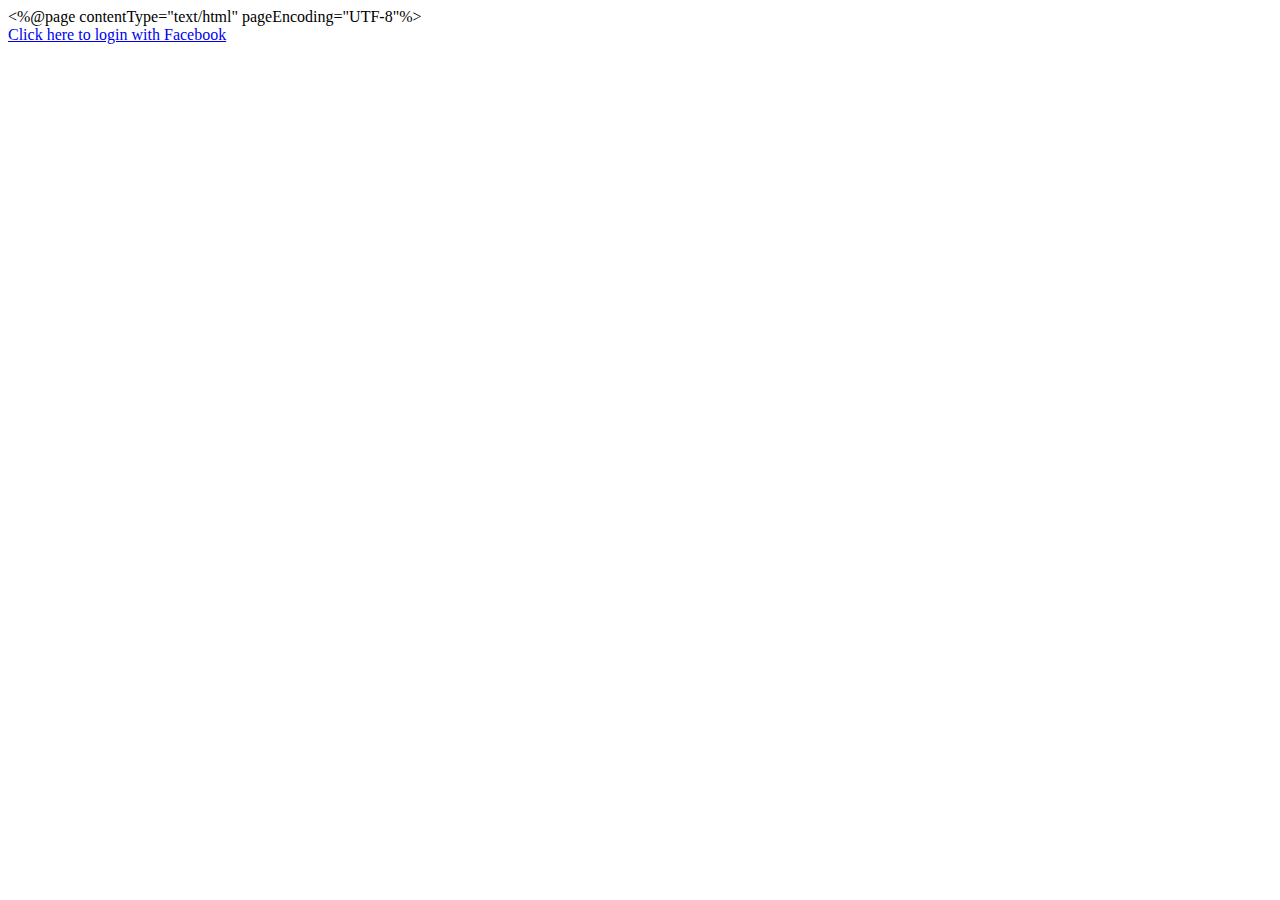
<file: index.html>
<%@page contentType="text/html" pageEncoding="UTF-8"%>
<!DOCTYPE html PUBLIC "-//W3C//DTD HTML 4.01 Transitional//EN" "http://www.w3.org/TR/html4/loose.dtd">
<html>
<head>
<meta http-equiv="Content-Type" content="text/html; charset=ISO-8859-1">
<title>Facebook Demo Login</title>
</head>
<body>
 
<div>
     <a href="SignIn">Click here to login with Facebook</a>
</div>
 
</body>
</html>
</file>
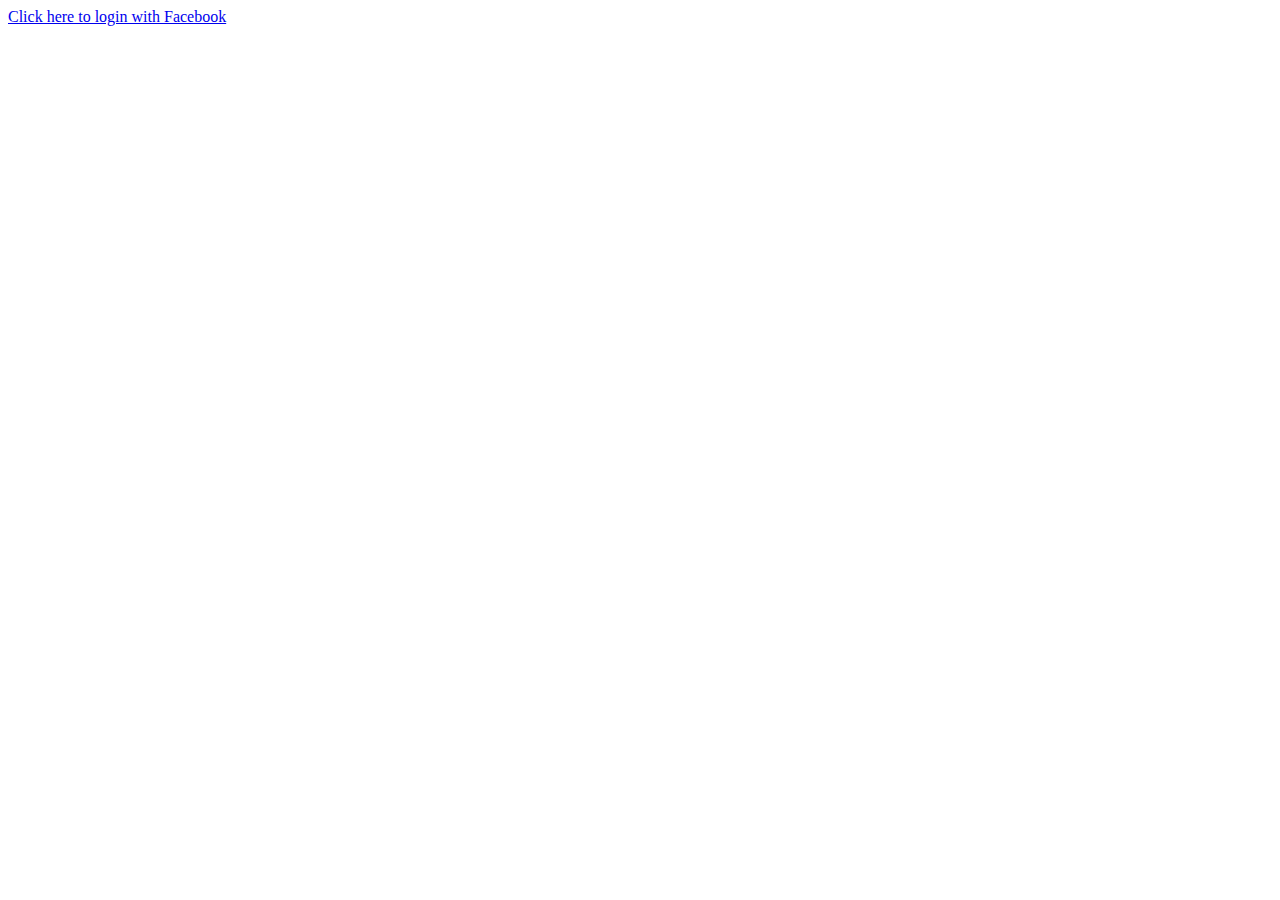
<file: src/main/webapp/index.html>
<!DOCTYPE html PUBLIC "-//W3C//DTD HTML 4.01 Transitional//EN" "http://www.w3.org/TR/html4/loose.dtd">
<html>
<head>
<meta http-equiv="Content-Type" content="text/html; charset=ISO-8859-1">
<title>Facebook Demo Login</title>
</head>
<body>
 
<div>
     <a href="SignIn">Click here to login with Facebook</a>
</div>
 
</body>
</html>
</file>
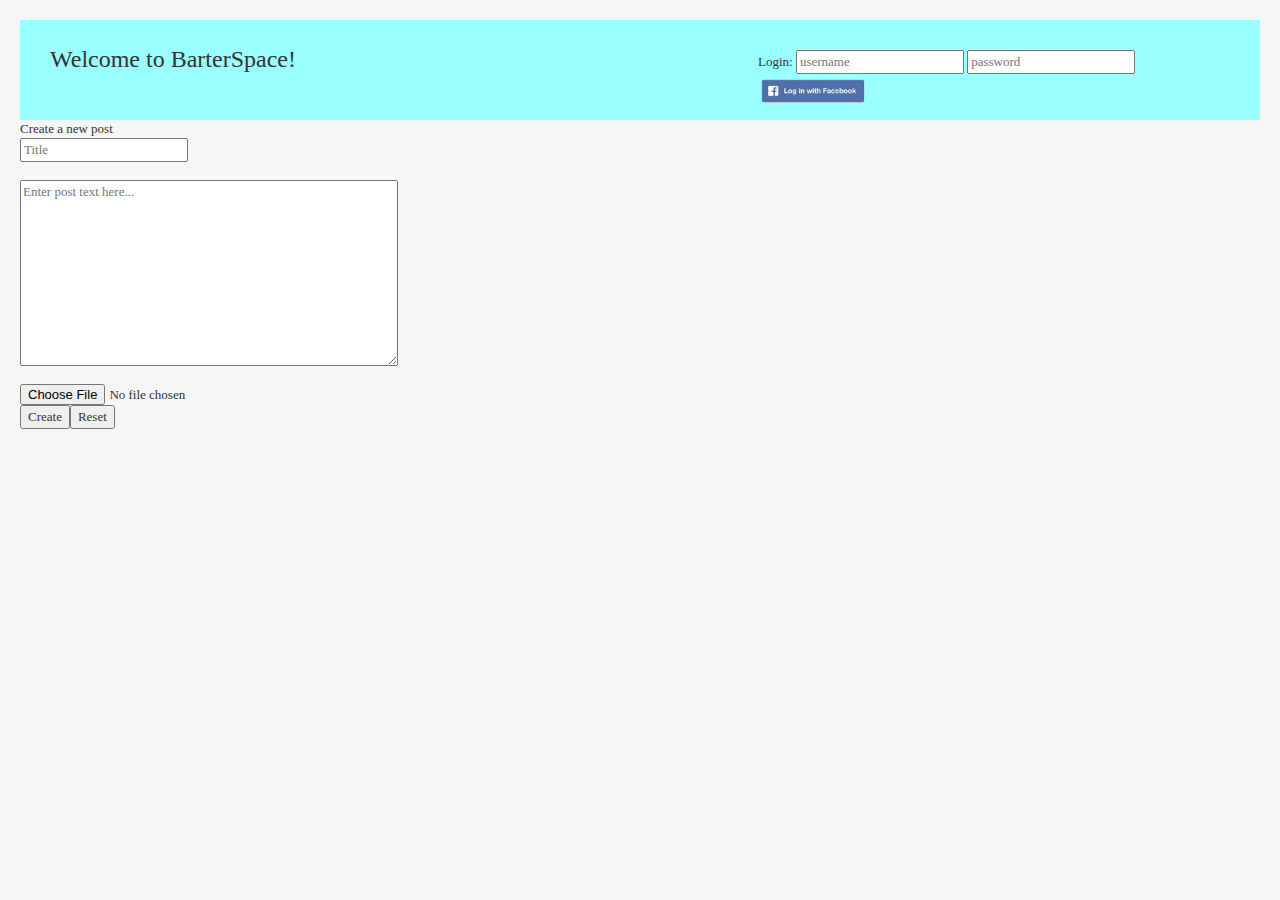
<file: src/main/webapp/createPost.html>
<!DOCTYPE html PUBLIC "-//W3C//DTD XHTML 1.0 Transitional//EN" "http://www.w3.org/TR/xhtml1/DTD/xhtml1-transitional.dtd">
<html xmlns="http://www.w3.org/1999/xhtml">
<head>
<meta http-equiv="Content-Type" content="text/html; charset=utf-8" />
<title>Untitled Document</title>
<meta name="viewport" content="width=device-width, initial-scale=1">
<link rel="stylesheet" href="http://maxcdn.bootstrapcdn.com/bootstrap/3.2.0/css/bootstrap.min.css">
<script src="https://ajax.googleapis.com/ajax/libs/jquery/1.11.1/jquery.min.js"></script>
<script src="http://maxcdn.bootstrapcdn.com/bootstrap/3.2.0/js/bootstrap.min.js"></script>
<link rel="stylesheet" type="text/css" href="unified.css">

</head>
<body style="padding:20px;">
<div id="top">
    <div id="welcome"><h1>Welcome to BarterSpace!<h1></div>
    <div id="login" style="float:right">
      <form action="" method="post" enctype="multipart/form-data">
        Login:  <input type="text" name="username" placeholder="username"/>	
        <input type="password" placeholder="password"/>
        <img src="FBloginbutton.png" width="108" height="34" />
      </form>
    </div>
</div>
<p id="createPost">
<h2>Create a new post</h2>
	<form action="fileUpload" method="post" enctype="multipart/form-data">
    	<input type="text" placeholder="Title" name="title"/><br /><br />
        <textarea rows="10" cols="50" placeholder="Enter post text here..." name="info"></textarea><br /><br />
        <input type="file" name="photo" size="50" />
    	<input type="submit" value="Create"/><input type="reset" />
    </form>
</p>

</body>
</html>
</file>
<file: src/main/webapp/unified.css>
@charset "utf-8";
/* CSS Document */

#top {
	width:100%;
	background-color:#9FF;
	height:100px;
	vertical-align:middle;
	padding:30px
}
#welcome {
	font-size:24px;
	float:left;
	width:60%;
}
#login {
	width:40%;	
}
#recentSearches
{
	padding:10px;
	font-size:18px;
}
.recent {
	border: black solid 2px;
	width: 22%;
	position: relative;
	float: left;
	margin: 10px;
	padding: 20px;
}

.block p {
	font: 12px/18px Arial, sans-serif;
	color: #333;
	margin: 0;
}

/* http://meyerweb.com/eric/tools/css/reset/ 
   v2.0 | 20110126
   License: none (public domain)
*/

html, body, div, span, applet, object, iframe,
h1, h2, h3, h4, h5, h6, p, blockquote, pre,
a, abbr, acronym, address, big, cite, code,
del, dfn, em, img, ins, kbd, q, s, samp,
small, strike, strong, sub, sup, tt, var,
b, u, i, center,
dl, dt, dd, ol, ul, li,
fieldset, form, label, legend,
table, caption, tbody, tfoot, thead, tr, th, td,
article, aside, canvas, details, embed, 
figure, figcaption, footer, header, hgroup, 
menu, nav, output, ruby, section, summary,
time, mark, audio, video {
	margin: 0;
	padding: 0;
	border: 0;
	font-size: 100%;
	font: inherit;
	vertical-align: baseline;
}
/* HTML5 display-role reset for older browsers */
article, aside, details, figcaption, figure, 
footer, header, hgroup, menu, nav, section {
	display: block;
}
body {
	line-height: 1;
}
ol, ul {
	list-style: none;
}
blockquote, q {
	quotes: none;
}
blockquote:before, blockquote:after,
q:before, q:after {
	content: '';
	content: none;
}
table {
	border-collapse: collapse;
	border-spacing: 0;
}


* {
	-webkit-transition: all 1s ease-in-out;
	-moz-transition: all 1s ease-in-out;
	-o-transition: all 1s ease-in-out;
	-ms-transition: all 1s ease-in-out;
	transition: all 1s ease-in-out;

	-webkit-box-sizing: border-box;
	-moz-box-sizing: border-box;
	box-sizing: border-box;
}


html, body {
	height: 100%;
	min-height: 100%;
}

body {
	font-family: "Cambo", serif;
	font-size: 13px;
	line-height: 18px;
	background-color: #F6F6F6;
}

.block {
	position: absolute;
	background: #fff;
	padding: 20px;
	width: 300px;
	border: 1px solid #ddd;
}
</file>
